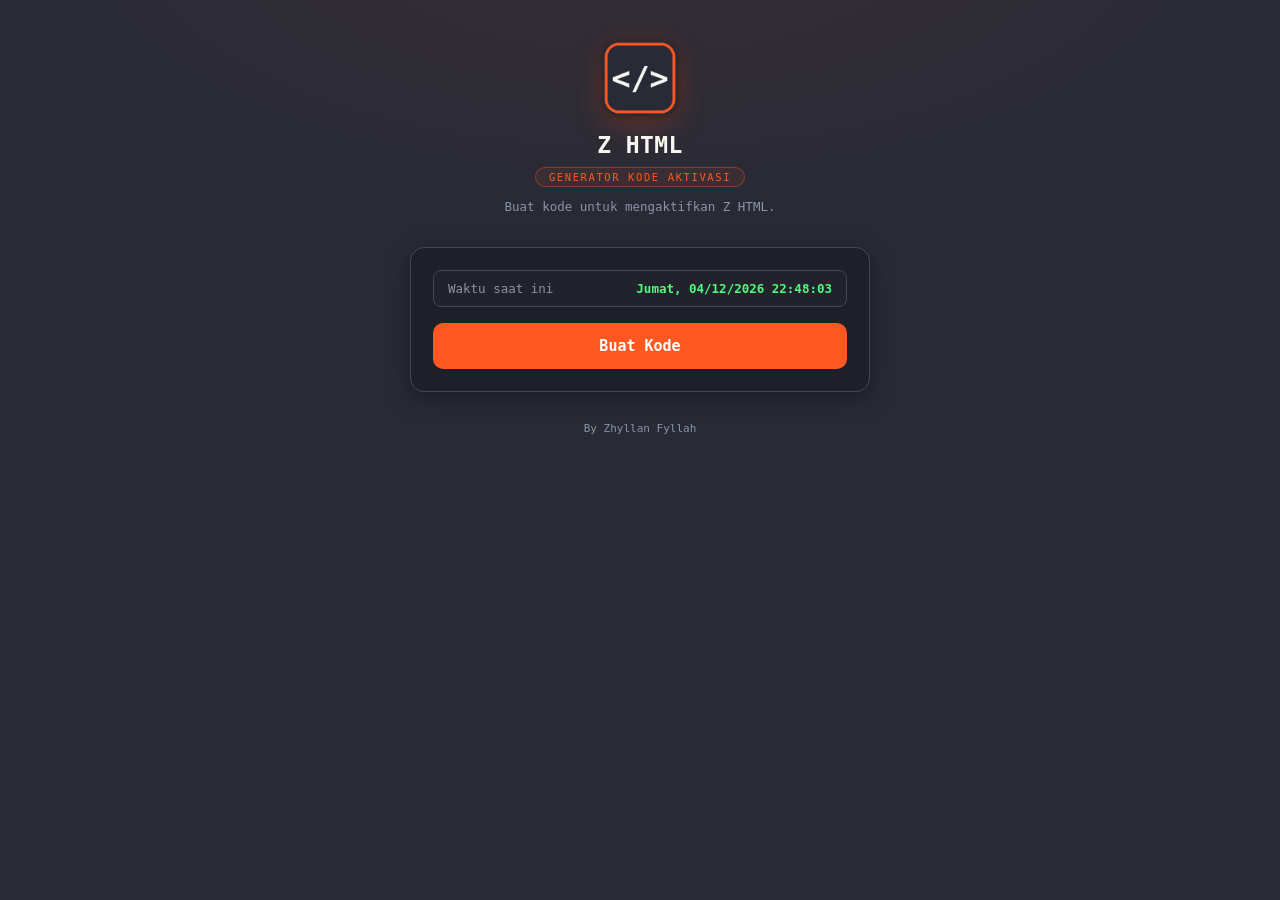
<file: activation/index.html>
<!DOCTYPE html>
<html lang="id">
<head>
<meta charset="UTF-8">
<meta name="viewport" content="width=device-width, initial-scale=1.0">
<meta name="color-scheme" content="dark">
<meta name="theme-color" content="#282a36">
<meta name="description" content="Generator kode aktivasi Z HTML — web mini editor untuk Android. Kode berlaku 3 jam dan diverifikasi di sisi aplikasi.">
<meta property="og:title" content="Z HTML — Kode Aktivasi">
<meta property="og:description" content="Buat kode aktivasi Z HTML (berlaku 3 jam) dan aktifkan editor di perangkat Android Anda.">
<meta property="og:image" content="assets/icon.png">
<meta property="og:type" content="website">
<link rel="icon" type="image/png" href="assets/icon.png">
<link rel="apple-touch-icon" href="icon.png">
<title>Z HTML — Kode Aktivasi</title>
<style>
  :root {
    --bg: #282a36; --panel: #1e1f29; --panel2: #21222c;
    --text: #f8f8f2; --muted: #8b93a7; --accent: #ff5722;
    --green: #50fa7b; --yellow: #ffb86c; --red: #ff5555; --line: #44475a;
  }
  * { margin: 0; padding: 0; box-sizing: border-box; -webkit-tap-highlight-color: transparent; }
  html, body { min-height: 100%; }
  body {
    background:
      radial-gradient(1100px 480px at 50% -8%, rgba(255, 87, 34, 0.07), transparent 60%),
      var(--bg);
    color: var(--text);
    font-family: 'Fira Code', 'Consolas', 'Monaco', monospace;
    display: flex; flex-direction: column; align-items: center;
    padding: 40px 16px 48px;
  }

  header { text-align: center; margin-bottom: 30px; }
  .logo-img {
    width: 76px; height: 76px; margin: 0 auto 16px;
    border-radius: 19px; display: block;
    box-shadow: 0 8px 28px rgba(255, 87, 34, 0.28), 0 2px 8px rgba(0,0,0,0.5);
    transition: transform 0.25s ease, box-shadow 0.25s ease;
  }
  .logo-img:hover {
    transform: translateY(-2px) scale(1.04);
    box-shadow: 0 12px 34px rgba(255, 87, 34, 0.38), 0 3px 10px rgba(0,0,0,0.5);
  }
  header h1 { font-size: 23px; color: var(--text); letter-spacing: 0.4px; }
  .tagline {
    display: inline-block; margin-top: 9px; padding: 3px 13px;
    font-size: 10.5px; letter-spacing: 1.6px; text-transform: uppercase;
    color: var(--accent); border: 1px solid rgba(255, 87, 34, 0.4);
    border-radius: 999px; background: rgba(255, 87, 34, 0.08);
  }
  header .sub { font-size: 12.5px; color: var(--muted); margin-top: 10px; line-height: 1.6; }

  .card {
    width: 100%; max-width: 460px; background: var(--panel);
    border: 1px solid var(--line); border-radius: 14px;
    padding: 22px; box-shadow: 0 6px 24px rgba(0,0,0,0.35);
  }

  .now-row {
    display: flex; justify-content: space-between; align-items: center;
    gap: 10px; font-size: 12.5px; color: var(--muted);
    background: var(--panel2); border-radius: 8px; padding: 10px 14px;
    border: 1px solid var(--line);
  }
  .now-row b { color: var(--green); font-weight: 600; }

  .btn {
    width: 100%; margin-top: 16px; padding: 14px; border: none;
    border-radius: 10px; background: var(--accent); color: #fff;
    font-family: inherit; font-size: 15px; font-weight: bold;
    cursor: pointer; transition: transform 0.1s, filter 0.2s;
  }
  .btn:active { transform: scale(0.97); }
  .btn:hover { filter: brightness(1.08); }

  .code-box { display: none; margin-top: 18px; }
  .code-box.show { display: block; animation: fadeUp 0.45s ease both; }
  @keyframes fadeUp { from { opacity: 0; transform: translateY(10px); } to { opacity: 1; transform: none; } }

  .label { font-size: 10.5px; color: var(--muted); text-transform: uppercase; letter-spacing: 1px; margin-bottom: 8px; }

  .code {
    width: 100%; padding: 16px 14px; background: #1b1c26;
    border: 1px solid var(--line); border-radius: 10px;
    font-family: inherit; font-size: 15px; letter-spacing: 0.5px;
    color: var(--yellow); word-break: break-all; user-select: all;
  }

  .copy-row { display: flex; gap: 8px; margin-top: 10px; }
  .copy-btn {
    flex: 1; padding: 10px; border: 1px solid var(--line); border-radius: 8px;
    background: var(--panel2); color: var(--green); font-family: inherit;
    font-size: 13px; cursor: pointer; transition: background 0.15s;
  }
  .copy-btn:active { background: var(--line); }
  .copy-btn.done { background: var(--green); color: #111; border-color: var(--green); }

  .meta { margin-top: 12px; font-size: 12px; color: var(--muted); line-height: 1.7; }
  .meta b { color: var(--text); }
  .meta .valid { color: var(--green); }
  .meta .exp { color: var(--red); }

  footer { margin-top: 28px; font-size: 11px; color: var(--muted); text-align: center; line-height: 1.7; max-width: 460px; }

  /* Sentuhan profesional: fokus keyboard & seleksi */
  button:focus-visible { outline: 2px solid var(--accent); outline-offset: 2px; }
  ::selection { background: rgba(255, 87, 34, 0.4); color: var(--text); }

  @media (max-width: 420px) {
    body { padding: 26px 12px 38px; }
    .card { padding: 18px; }
    .logo-img { width: 64px; height: 64px; }
  }
</style>
</head>
<body>

<header>
  <img class="logo-img" src="assets/icon.png" alt="Z HTML" width="76" height="76">
  <h1>Z HTML</h1>
  <p class="tagline">Generator Kode Aktivasi</p>
  <p class="sub">Buat kode untuk mengaktifkan Z HTML.</p>
</header>

<div class="card">
  <div class="now-row">
    <span>Waktu saat ini</span>
    <b id="nowText">--</b>
  </div>

  <button class="btn" id="btnGen">Buat Kode</button>

  <div class="code-box" id="codeBox">
    <div class="label">Kode Aktivasi</div>
    <div class="code" id="codeText">-</div>
    <div class="copy-row">
      <button class="copy-btn" id="btnCopy">Salin Kode</button>
    </div>
    <div class="meta" id="metaText"></div>
  </div>
</div>

<footer>
By Zhyllan Fyllah 
</footer>

<script>
// ============================================================
// PENGATURAN — WAJIB SAMA DENGAN ActivationCode.kt di aplikasi!
// ============================================================
const SECRET = "ZHTML-EDITOR-RAHASIA-2026"; // kode khusus
const SPECIAL_CODE = "777";                 // kode khusus 3 digit
const VALID_HOURS = 3;                      // masa berlaku kode (jam)
// Mask XOR untuk mengacak timestamp (15 hex pertama SHA-256(SECRET)) —
// SAMA dengan MASK di ActivationCode.kt (BigInt agar XOR presisi penuh).
const MASK = BigInt('0x' + sha256(SECRET).slice(0, 15));

// ============================================================
// SHA-256 murni JavaScript (offline, tanpa library eksternal)
// Hasilnya identik dengan java.security.MessageDigest di aplikasi.
// ============================================================
function sha256(ascii) {
  function rightRotate(value, amount) { return (value >>> amount) | (value << (32 - amount)); }
  var mathPow = Math.pow, maxWord = mathPow(2, 32), lengthProperty = 'length', i, j;
  var result = '';
  var words = [];
  var asciiBitLength = ascii[lengthProperty] * 8;
  var hash = (sha256.h = sha256.h || []), k = (sha256.k = sha256.k || []);
  var primeCounter = k[lengthProperty];
  var isComposite = {};
  for (var candidate = 2; primeCounter < 64; candidate++) {
    if (!isComposite[candidate]) {
      for (i = 0; i < 313; i += candidate) isComposite[i] = candidate;
      hash[primeCounter] = (mathPow(candidate, 0.5) * maxWord) | 0;
      k[primeCounter++] = (mathPow(candidate, 1 / 3) * maxWord) | 0;
    }
  }
  ascii += '\x80';
  while (ascii[lengthProperty] % 64 - 56) ascii += '\x00';
  for (i = 0; i < ascii[lengthProperty]; i++) {
    j = ascii.charCodeAt(i);
    if (j >> 8) return ''; // hanya ASCII
    words[i >> 2] |= j << (((3 - i) % 4) * 8);
  }
  words[words[lengthProperty]] = ((asciiBitLength / maxWord) | 0);
  words[words[lengthProperty]] = (asciiBitLength);
  for (j = 0; j < words[lengthProperty];) {
    var w = words.slice(j, j += 16);
    var oldHash = hash;
    hash = hash.slice(0, 8);
    for (i = 0; i < 64; i++) {
      var w15 = w[i - 15], w2 = w[i - 2];
      var a = hash[0], e = hash[4];
      var temp1 = hash[7]
        + (rightRotate(e, 6) ^ rightRotate(e, 11) ^ rightRotate(e, 25))
        + ((e & hash[5]) ^ ((~e) & hash[6]))
        + k[i]
        + (w[i] = (i < 16) ? w[i] : (
            w[i - 16]
            + (rightRotate(w15, 7) ^ rightRotate(w15, 18) ^ (w15 >>> 3))
            + w[i - 7]
            + (rightRotate(w2, 17) ^ rightRotate(w2, 19) ^ (w2 >>> 10))
          ) | 0);
      var temp2 = (rightRotate(a, 2) ^ rightRotate(a, 13) ^ rightRotate(a, 22))
        + ((a & hash[1]) ^ (a & hash[2]) ^ (hash[1] & hash[2]));
      hash = [(temp1 + temp2) | 0].concat(hash);
      hash[4] = (hash[4] + temp1) | 0;
    }
    for (i = 0; i < 8; i++) {
      hash[i] = (hash[i] + oldHash[i]) | 0;
    }
  }
  for (i = 0; i < 8; i++) {
    for (j = 3; j + 1; j--) {
      var b = (hash[i] >> (j * 8)) & 255;
      result += ((b < 16) ? 0 : '') + b.toString(16);
    }
  }
  return result;
}

// ============================================================
// PENGOLAHAN KODE
// ============================================================
function pad2(n) { return String(n).padStart(2, '0'); }

function formatPart(d) {
  return pad2(d.getDate()) + pad2(d.getMonth() + 1) + d.getFullYear() +
         pad2(d.getHours()) + pad2(d.getMinutes());
}

function signature(obf) {
  return sha256('ZHTML|' + obf + '|' + SPECIAL_CODE + '|' + SECRET).slice(0, 8).toUpperCase();
}

// Timestamp DDMMYYYYHHMM -> OBF (integer XOR mask, basis-36 huruf besar)
function obfuscate(part) {
  const masked = BigInt(part) ^ MASK;
  return masked.toString(36).toUpperCase();
}

function generateCode(d) {
  const part = formatPart(d);
  const obf = obfuscate(part);
  return 'ZHTML-' + obf + '-' + SPECIAL_CODE + '-' + signature(obf);
}

function fmtDateTime(d) {
  const days = ['Minggu','Senin','Selasa','Rabu','Kamis','Jumat','Sabtu'];
  return days[d.getDay()] + ', ' + pad2(d.getDate()) + '/' + pad2(d.getMonth() + 1) + '/' +
         d.getFullYear() + ' ' + pad2(d.getHours()) + ':' + pad2(d.getMinutes()) + ':' + pad2(d.getSeconds());
}

// Durasi (ms) -> "3 hari 2 jam 5 menit" / "2 jam 5 menit 30 detik" / "5 menit 3 detik" / "12 detik"
function formatDuration(ms) {
  if (ms <= 0) return '0 detik';
  const s = Math.floor(ms / 1000);
  const days = Math.floor(s / 86400);
  const hours = Math.floor((s % 86400) / 3600);
  const minutes = Math.floor((s % 3600) / 60);
  const seconds = s % 60;
  if (days >= 1) {
    const parts = [days + ' hari'];
    if (hours > 0) parts.push(hours + ' jam');
    if (minutes > 0) parts.push(minutes + ' menit');
    return parts.join(' ');
  }
  if (hours > 0) return hours + ' jam ' + minutes + ' menit ' + seconds + ' detik';
  if (minutes > 0) return minutes + ' menit ' + seconds + ' detik';
  return seconds + ' detik';
}

// ============================================================
// UI
// ============================================================
const nowText = document.getElementById('nowText');
const codeBox = document.getElementById('codeBox');
const codeText = document.getElementById('codeText');
const metaText = document.getElementById('metaText');
const btnCopy = document.getElementById('btnCopy');
let expiresAt = null; // timestamp kedaluwarsa kode terakhir

function updateCountdown() {
  if (!expiresAt) return;
  const remain = expiresAt - Date.now();
  const el = document.getElementById('countText');
  if (!el) return;
  if (remain > 0) {
    el.className = 'valid';
    el.textContent = formatDuration(remain);
  } else {
    el.className = 'exp';
    el.textContent = 'sudah kedaluwarsa';
  }
}

function tickClock() {
  nowText.textContent = fmtDateTime(new Date());
}
tickClock();
setInterval(tickClock, 30 * 1000);
setInterval(updateCountdown, 1000);

document.getElementById('btnGen').addEventListener('click', function () {
  const now = new Date();
  const code = generateCode(now);
  const expires = new Date(now.getTime() + VALID_HOURS * 3600 * 1000);
  expiresAt = expires.getTime();

  codeText.textContent = code;
  metaText.innerHTML =
    '<div>Dibuat : <b>' + fmtDateTime(now) + '</b></div>' +
    '<div>Berlaku sampai : <b class="exp">' + fmtDateTime(expires) + '</b></div>' +
    '<div>Sisa waktu : <b class="valid" id="countText">' + formatDuration(expiresAt - now.getTime()) + '</b></div>' +
    '<div>Masukkan kode ini di aplikasi Z HTML → layar "Aktifkan editor anda".</div>';
  updateCountdown();

  codeBox.classList.remove('show');
  void codeBox.offsetWidth; // restart animasi
  codeBox.classList.add('show');

  btnCopy.textContent = 'Salin Kode';
  btnCopy.classList.remove('done');
});

btnCopy.addEventListener('click', function () {
  const code = codeText.textContent;
  const ok = function () {
    btnCopy.textContent = 'Tersalin!';
    btnCopy.classList.add('done');
    setTimeout(function () { btnCopy.textContent = 'Salin Kode'; btnCopy.classList.remove('done'); }, 1600);
  };
  if (navigator.clipboard && navigator.clipboard.writeText) {
    navigator.clipboard.writeText(code).then(ok).catch(function () { fallbackCopy(code); ok(); });
  } else {
    fallbackCopy(code); ok();
  }
});

function fallbackCopy(text) {
  const ta = document.createElement('textarea');
  ta.value = text;
  ta.style.position = 'fixed';
  ta.style.opacity = '0';
  document.body.appendChild(ta);
  ta.focus(); ta.select();
  try { document.execCommand('copy'); } catch (e) {}
  document.body.removeChild(ta);
}
</script>
</body>
</html>
</file>
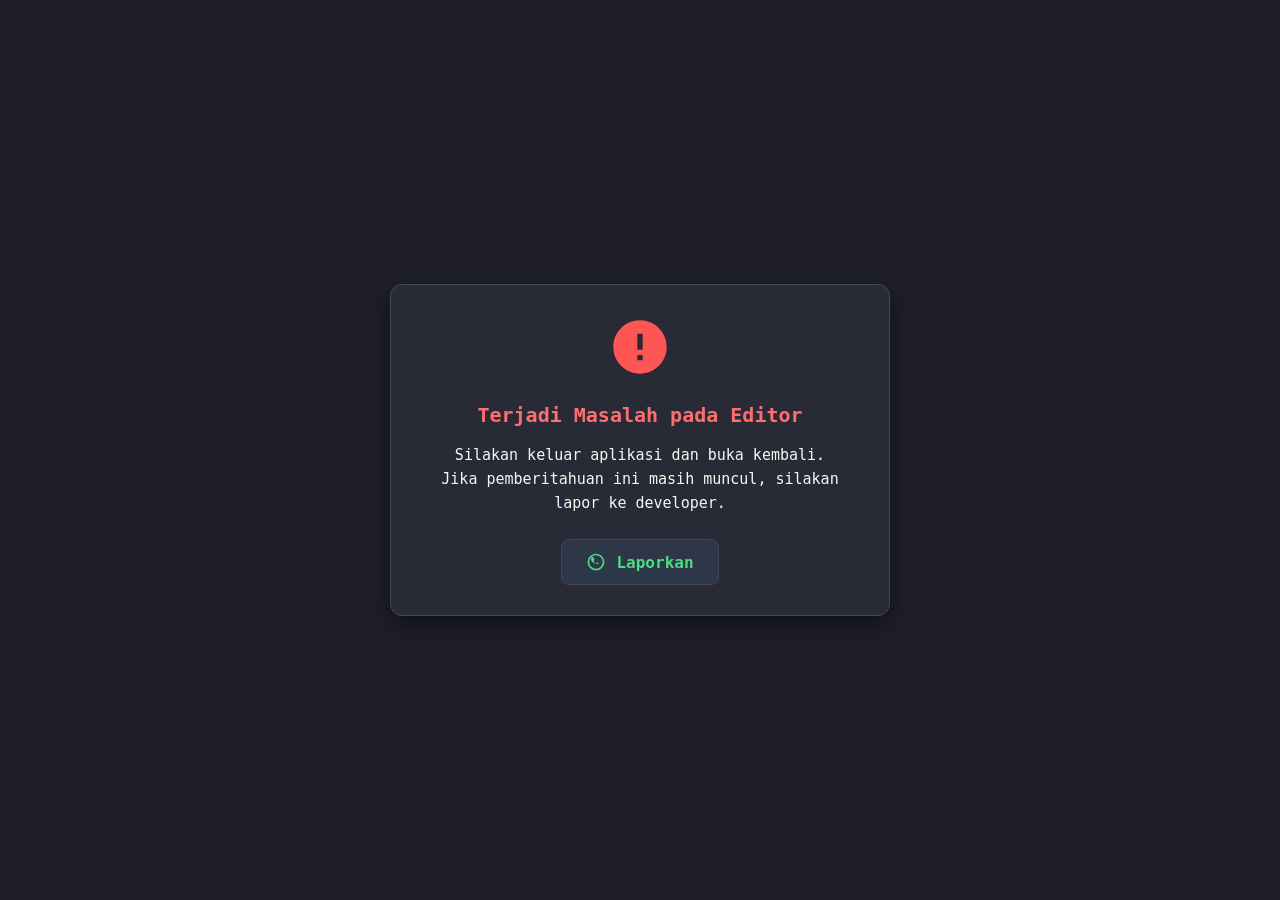
<file: 404r.html>
<!DOCTYPE html>
<html lang="id">
<head>
  <meta charset="UTF-8" />
  <meta name="viewport" content="width=device-width, initial-scale=1.0" />
  <title>Error - Editor</title>
  <style>
    * {
      margin: 0;
      padding: 0;
      box-sizing: border-box;
      font-family: 'Segoe UI', 'Fira Code', monospace;
    }

    body {
      background: #1e1f29;
      color: #f8f8f2;
      display: flex;
      justify-content: center;
      align-items: center;
      min-height: 100vh;
      padding: 20px;
    }

    .error-card {
      background: #282a36;
      border-radius: 12px;
      padding: 30px;
      max-width: 500px;
      width: 100%;
      text-align: center;
      box-shadow: 0 8px 24px rgba(0, 0, 0, 0.5);
      border: 1px solid #44475a;
    }

    .icon-error {
      width: 64px;
      height: 64px;
      margin: 0 auto 20px;
      fill: #ff5555;
    }

    h2 {
      font-size: 20px;
      margin-bottom: 16px;
      color: #ff6e6e;
    }

    p {
      font-size: 15px;      line-height: 1.6;
      color: #f8f8f2;
      margin-bottom: 24px;
    }

    .btn-whatsapp {
      display: inline-flex;
      align-items: center;
      gap: 10px;
      background: #2d3748;
      color: #4ade80;
      text-decoration: none;
      padding: 12px 24px;
      border-radius: 8px;
      font-weight: bold;
      transition: background 0.2s, transform 0.1s;
      border: 1px solid #44475a;
    }

    .btn-whatsapp:hover {
      background: #3a4558;
      transform: translateY(-2px);
    }

    .btn-whatsapp:active {
      transform: translateY(0);
    }

    .icon-whatsapp {
      width: 20px;
      height: 20px;
      fill: currentColor;
    }
  </style>
</head>
<body>

  <div class="error-card">
    <!-- Ikon Error (SVG Offline) -->
    <svg class="icon-error" viewBox="0 0 24 24">
      <path d="M12 2C6.48 2 2 6.48 2 12s4.48 10 10 10 10-4.48 10-10S17.52 2 12 2zm1 15h-2v-2h2v2zm0-4h-2V7h2v6z"/>
    </svg>

    <h2>Terjadi Masalah pada Editor</h2>

    <p>
      Silakan keluar aplikasi dan buka kembali.<br>
      Jika pemberitahuan ini masih muncul, silakan lapor ke developer.
    </p>
    <!-- Tombol WhatsApp (SVG + Link) -->
    <a href="https://wa.me/6285165721384" target="_blank" class="btn-whatsapp">
      <svg class="icon-whatsapp" viewBox="0 0 24 24">
        <path d="M17.472 14.382c-.297-.149-1.758-.867-2.03-.967-.273-.099-.471-.148-.67.15-.197.297-.767.966-.94 1.164-.173.199-.347.223-.644.075-.297-.15-1.255-.463-2.39-1.475-.883-.788-1.48-1.761-1.653-2.059-.173-.297-.018-.458.13-.606.134-.133.298-.347.446-.52.149-.174.198-.298.298-.497.099-.198.05-.371-.025-.52-.075-.149-.669-1.612-.916-2.207-.247-.595-.497-1.015-.695-1.015-.198 0-.371.149-.52.149-.149 0-.298-.074-.446-.074-.149 0-.396.198-.594.396-.198.198-.768 1.255-.768 2.472 0 1.217.644 2.41 1.48 3.246 1.182 1.182 2.364 1.578 2.76 1.727.396.149.843.124 1.165.075.322-.05 1.015-.422 1.164-.843.149-.421.149-.768.1-.867-.05-.099-.173-.173-.322-.248z"/>
        <path d="M12 2C6.486 2 2 6.486 2 12s4.486 10 10 10 10-4.486 10-10S17.514 2 12 2zm0 18c-4.411 0-8-3.589-8-8s3.589-8 8-8 8 3.589 8 8-3.589 8-8 8z"/>
      </svg>
      Laporkan
    </a>
  </div>

</body>
</html>
</file>
